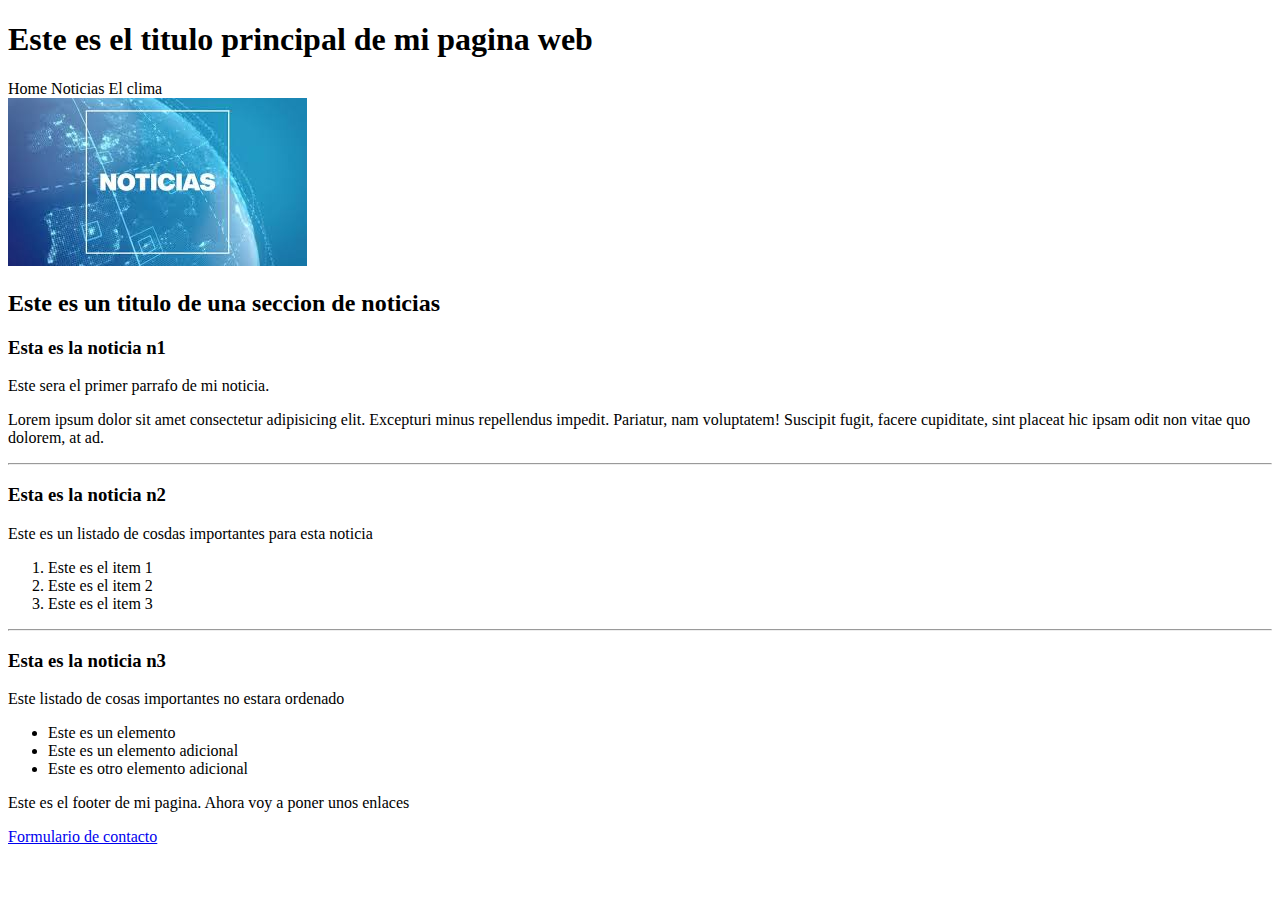
<file: index.html>
<!DOCTYPE html>
<html lang="es">
    <head>
        <title>Mi pagina web</title>
    </head>
    <body>
        <header>
         <h1>Este es el titulo principal de mi pagina web</h1>
         <span>Home</span>
         <span>Noticias</span>
         <span>El  clima</span>
        </header>

        <main>
            <img src="./noticia.jpg" />
         <section>
            <article>
         <h2>Este es un titulo de una seccion de noticias</h2>
         <h3>Esta es la noticia n1</h3>
         <div>
         <p>Este sera el primer parrafo de mi noticia.</p>
         <p>Lorem ipsum dolor sit amet consectetur adipisicing elit. Excepturi minus repellendus impedit. Pariatur, nam voluptatem! Suscipit fugit, facere cupiditate, sint placeat hic ipsam odit non vitae quo dolorem, at ad.</p>
         </div>    
            </article>
         <hr />
            <article>
         <h3>Esta es la noticia n2</h3>
         <p>Este es un listado de cosdas importantes para esta noticia</p>
         <ol>
            <li>Este es el item 1</li>
            <li>Este es el item 2</li>
            <li>Este es el item 3</li>
         </ol>
            </article>
         <hr />
            <article>
         <h3>Esta es la noticia n3</h3>
         <p>Este listado de cosas importantes no estara ordenado</p>
         <ul>
            <li>Este es un elemento</li>
            <li>Este es un elemento adicional</li>
            <li>Este es otro elemento adicional</li>
         </ul>
            </article>
         </section>
        </main>

        <footer>
            <p>Este es el footer de mi pagina. Ahora voy a poner unos enlaces</p>
            <a href="./Contacto.html">Formulario de contacto</a>
        </footer>
    </body>
</html>
</file>
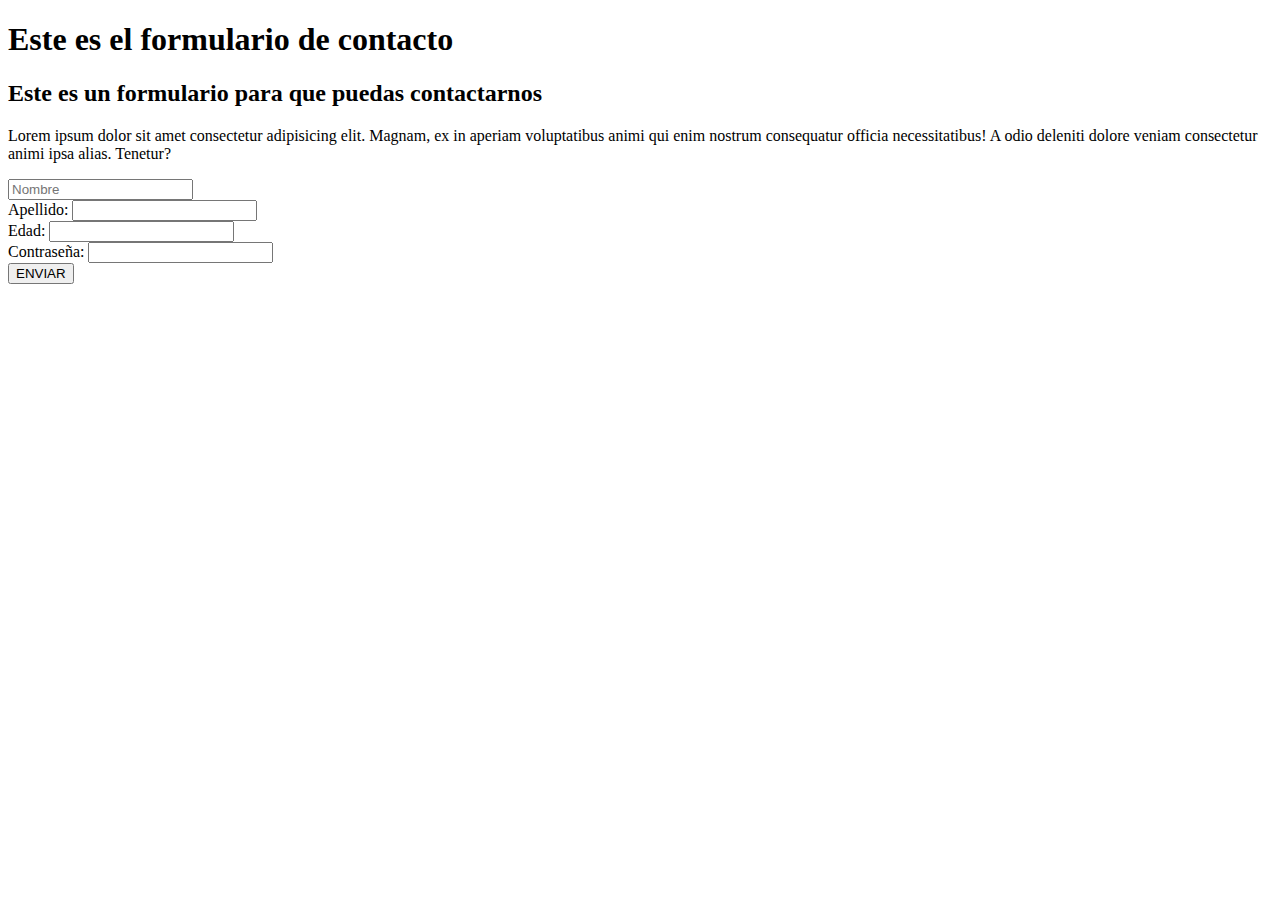
<file: Contacto.html>
<!DOCTYPE html>
<html lang="es">
<head>
    <meta charset="UTF-8">
    <meta name="viewport" content="width=device-width, initial-scale=1.0">
    <title>Document</title>
</head>
<body>
    <header>
        <h1>Este es el formulario de contacto</h1>
    </header>
    <main>
        <div>
            <h2>Este es un formulario para que puedas contactarnos</h2>
            <p>Lorem ipsum dolor sit amet consectetur adipisicing elit. Magnam, ex in aperiam voluptatibus animi qui enim nostrum consequatur officia necessitatibus! A odio deleniti dolore veniam consectetur animi ipsa alias. Tenetur?</p>
        </div>
    <form>
        <div>
        <input type="text" name="nombre" placeholder="Nombre"/>
        </div>
        <div>
        <label for="apellido">Apellido:</label>
        <input type="text" name="apellido"/>
        </div>
        <div>
        <label for="edad">Edad:</label>
        <input type="number" name="edad"/>
        </div>
        <div>
        <label for="contraseña">Contraseña:</label>
        <input type="password" name="contraseña"/>
        </div>
        <button>ENVIAR</button>

    </form>


    </main>
    
</body>
</html>
</file>
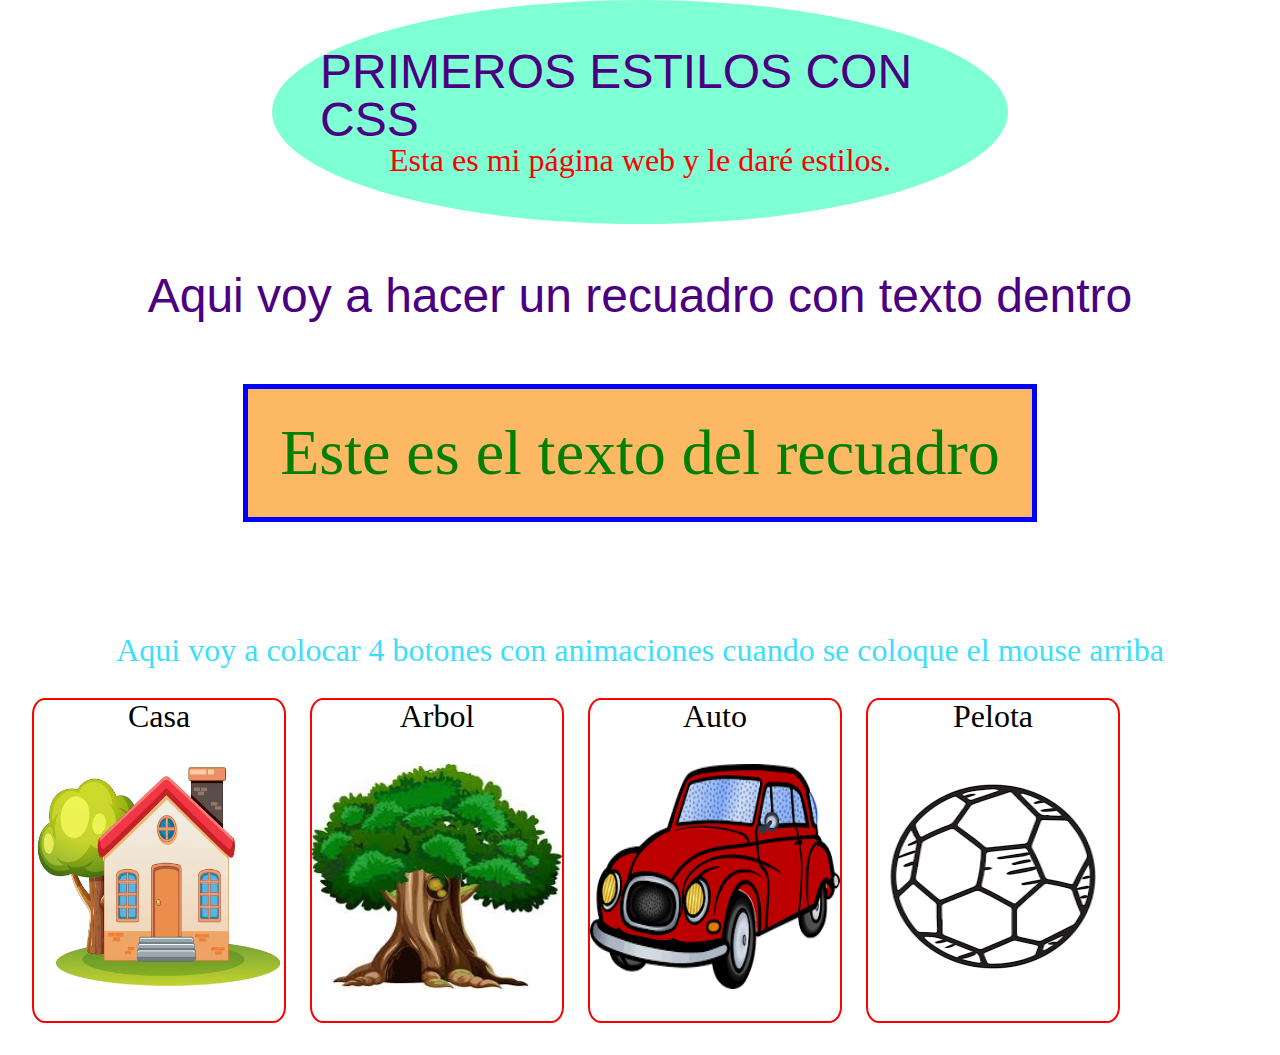
<file: index2.html>
<DOCTYPE html>
<html lang="es">
<head>
<title>Mi página web</title>
<link rel="stylesheet" type="text/css" href="./styless2.css">
<link rel="stylesheet" type="text/css" href="./reset.css">
</head>
<body>
    <header>
    <div id="titulo-descripcion">
        <h1 class="titulos">PRIMEROS ESTILOS CON CSS</h1>
        <p id="texto-1">Esta es mi página web y le daré estilos.</p>
    </div>
    </header>

    <main>
    <article id="box-recuadro">
        <h2 class="titulos">Aqui voy a hacer un recuadro con texto dentro</h2>
        <div id="recuadro">
            <p>Este es el texto del recuadro</p>
        </div>
    </article>
    </main>

    <footer>
        <div>
            <p id="texto-footer">Aqui voy a colocar 4 botones con animaciones cuando se coloque el mouse arriba</p>
        </div>
        <div id="Contenedor-botones">
            <div class="botones">
                <p>Casa</p>
                <img class="imagenes" src="Casa.avif">
            </div>
            <div class="botones">
                <p>Arbol</p>
                <img class="imagenes" src="arbol.jpg">
            </div>
            <div class="botones">
                <p>Auto</p>
                <img class="imagenes" src="auto.png">
            </div>
            <div class="botones">
                <p>Pelota</p>
                <img class="imagenes"src="pelota.png">
            </div>
        </div>        
    </footer>

</body>
</html>
</file>
<file: styless2.css>
.titulos{
         font-family: 'Arial', sans-serif;
         font-size: 3em;
         color: indigo;

}
#texto-1{
         font-size: 2em;
         color: red;

}
#titulo-descripcion{
                    display: flex;
                    flex-direction: column;
                    padding: 3em;
                    width: 50vw;
                    background-color: aquamarine;
                    margin: auto;
                    border-radius: 100%;
                    align-items: center;
}
#box-recuadro{
              margin: 3em;
              display: flex;
              flex-direction: column;
              align-items: center;
}
#recuadro{
          margin: 1em;
          width: max-content;
          background-color: rgb(253, 184, 99);
          border: 5px solid blue;
          font-size: 4em;
          display: flex;
          justify-content: center;
          padding: 0.5em;
          color: green;
}
#texto-footer{
              font-size: 2em;
              color: rgb(62, 222, 250);
              display: flex;
              justify-content: center;
}
.imagenes{
          width: 250px;
          height: 225px;
}
.botones{
         border: 2px solid red;
         border-radius: 5%;
         width: fit-content;
         height: fit-content;
         display: flex;
         flex-direction: column;
         gap: 1em;
         font-size: 2em;
         align-items: center;
         padding-bottom:1em ;
}
.botones:hover{
               color: red;
               .imagenes{
                width: 300px;
                height: 300px;
      }
}
#contenedor-botones{
                    margin: 2em;
                    display: flex;
                    width: 85vw;
                    justify-content: space-between;

}
</file>
